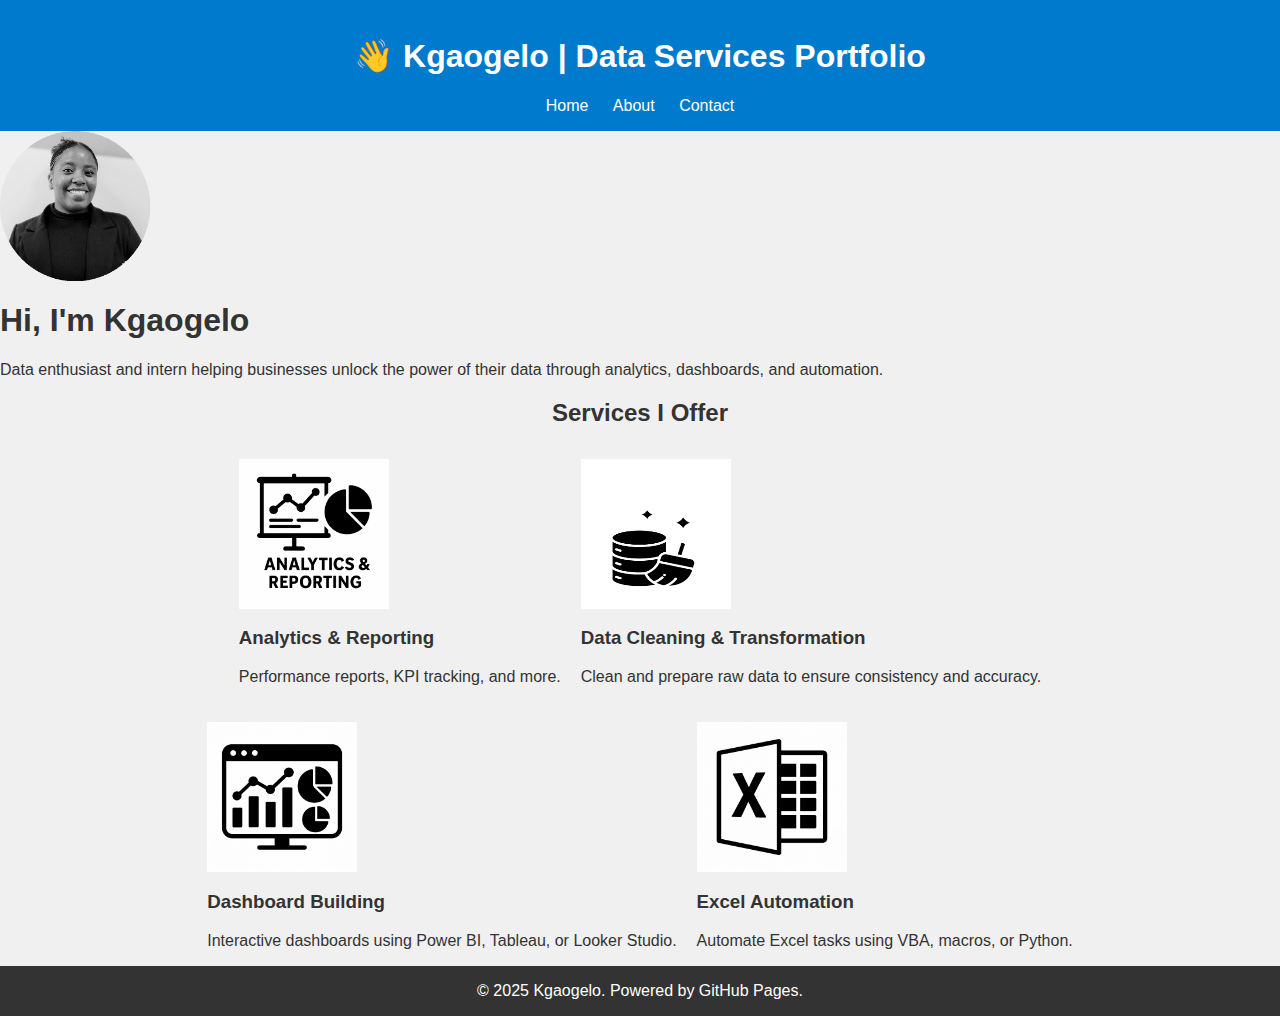
<file: index.html>
<!DOCTYPE html>
<html lang="en">
<head>
<meta charset="UTF-8">
<title>Kgaogelo | Data Services Portfolio</title>
<meta name="viewport" content="width=device-width, initial-scale=1.0">
<link rel="stylesheet" href="style.css">
</head>
<body>

<header>
  <h1>👋 Kgaogelo | Data Services Portfolio</h1>
  <nav>
    <a href="index.html">Home</a>
    <a href="about.html">About</a>
    <a href="contact.html">Contact</a>
  </nav>
</header>

<section class="hero">
   <img src="Kgaogelo_circular.png" alt="Analytics" class="circular" style="width:150px;height:150px;">
  <h1>Hi, I'm Kgaogelo</h1>
  <p>Data enthusiast and intern helping businesses unlock the power of their data through analytics, dashboards, and automation.</p>
</section>

<section class="max-w-6xl mx-auto p-6">
  <h2 style="text-align:center; margin-bottom:2rem;">Services I Offer</h2>
  <div style="display:flex; gap:20px; flex-wrap:wrap; justify-content:center;">
    <div class="card">
      <img src="ChatGPT Image Aug 8, 2025, 09_43_57 AM.png" alt="Analytics" class="circular" style="width:150px;height:150px;">
      <h3>Analytics & Reporting</h3>
      <p>Performance reports, KPI tracking, and more.</p>
    </div>
    <div class="card">
      <img src="dataCleaning.jpg" alt="Data Cleaning" class="circular" style="width:150px;height:150px;">
      <h3>Data Cleaning & Transformation</h3>
      <p>Clean and prepare raw data to ensure consistency and accuracy.</p>
    </div>
    <div class="card">
      <img src="ChatGPT Image Aug 8, 2025, 08_57_05 AM.png" alt="Dashboard" class="circular" style="width:150px;height:150px;">
      <h3>Dashboard Building</h3>
      <p>Interactive dashboards using Power BI, Tableau, or Looker Studio.</p>
    </div>
    <div class="card">
      <img src="ChatGPT Image Aug 8, 2025, 09_17_39 AM.png" alt="Excel Automation" class="circular" style="width:150px;height:150px;">
      <h3>Excel Automation</h3>
      <p>Automate Excel tasks using VBA, macros, or Python.</p>
    </div>
  </div>
</section>

<footer>
  &copy; 2025 Kgaogelo. Powered by GitHub Pages.
</footer>

</body>
</html>
</file>
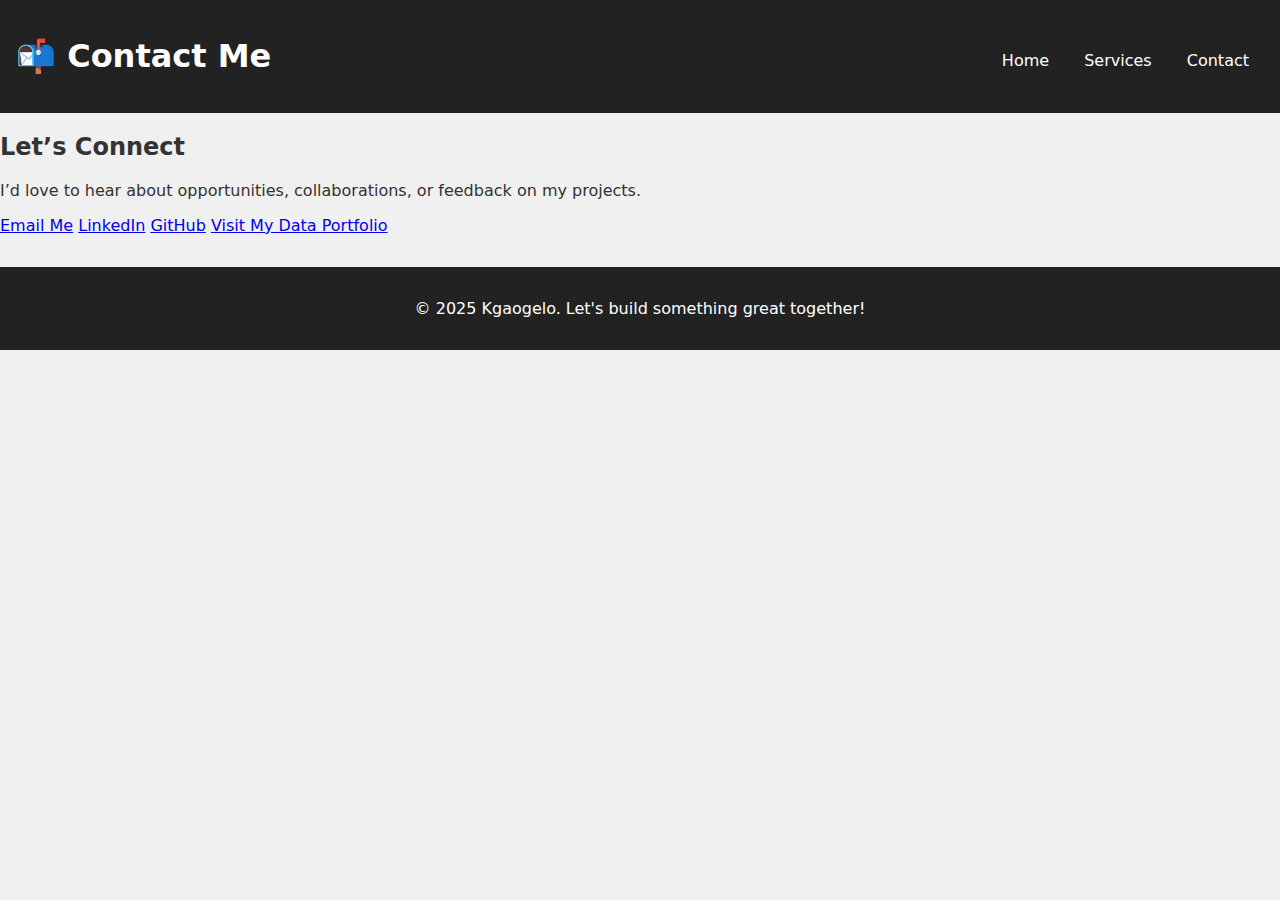
<file: contact.html>
<!DOCTYPE html>
<html lang="en">
<head>
  <meta charset="UTF-8">
  <title>Contact | Kgaogelo</title>
  <meta name="viewport" content="width=device-width, initial-scale=1.0">
  <link rel="stylesheet" href="style.css">
  <style>

    header {
      background-color: #222;
      color: white;
      padding: 1rem;
     display: flex; justify-content: space-between; align-items: center; gap: 20px;
    }
  
    nav {
      margin-top: 0.5rem;
    }
    nav a {
      color: white;
      text-decoration: none;
      margin: 0 15px;
    }
    nav a:hover {
      text-decoration: underline;
    }
    main {
      max-width: 600px;
      margin: 2rem auto;
      background: white;
      padding: 2rem;
      border-radius: 8px;
      box-shadow: 0 2px 10px rgba(0,0,0,0.1);
    }
    main p {
      margin: 0.8rem 0;
    }
    main a {
      color: #0066cc;
      text-decoration: none;
    }
    main a:hover {
      text-decoration: underline;
    }
    footer {
      text-align: center;
      padding: 1rem;
      background-color: #222;
      color: white;
      margin-top: 2rem;
    }
     :root { --brand: #7c3aed; }
    html { scroll-behavior: smooth; }
    body { font-family: 'Inter', system-ui, -apple-system, Segoe UI, Roboto, "Helvetica Neue", Arial, "Noto Sans", "Apple Color Emoji", "Segoe UI Emoji", "Segoe UI Symbol", sans-serif; }
    .chip { @apply inline-flex items-center px-3 py-1 rounded-full text-sm bg-purple-100 text-purple-800; }
  </style>
</head>
<body>
  <header>
    <h1>📬 Contact Me</h1>
    <nav>
      <a href="index.html">Home</a>
      <a href="services.html">Services</a>
      <a href="contact.html">Contact</a>
    </nav>
  </header>
   <section id="contact" class="bg-white border-t border-gray-200">
    <div class="max-w-6xl mx-auto px-4 sm:px-6 py-12">
      <div class="grid md:grid-cols-3 gap-6 items-start">
        <div class="md:col-span-2">
          <h2 class="text-2xl font-bold mb-3">Let’s Connect</h2>
          <p class="text-gray-700 mb-6">I’d love to hear about opportunities, collaborations, or feedback on my projects.</p>
          <div class="flex flex-wrap gap-3">
            <a href="mailto:phookokgaogelo04@gmail.com" class="px-5 py-3 rounded-2xl bg-purple-600 text-white font-semibold shadow hover:bg-purple-700">Email Me</a>
            <a href="https://www.linkedin.com/in/kgaogelo-phooko-a6425b245" class="px-5 py-3 rounded-2xl bg-white border border-gray-200 font-semibold hover:border-gray-300">LinkedIn</a>
            <a href="#" class="px-5 py-3 rounded-2xl bg-white border border-gray-200 font-semibold hover:border-gray-300">GitHub</a>
            <a href="#" class="px-5 py-3 rounded-2xl bg-white border border-gray-200 font-semibold hover:border-gray-300">Visit My Data Portfolio</a>
          </div>
        </div>
      </div>
    </div>
  </section>

  <footer>
    <p>&copy; 2025 Kgaogelo. Let's build something great together!</p>
  </footer>
</body>
</html>
</file>
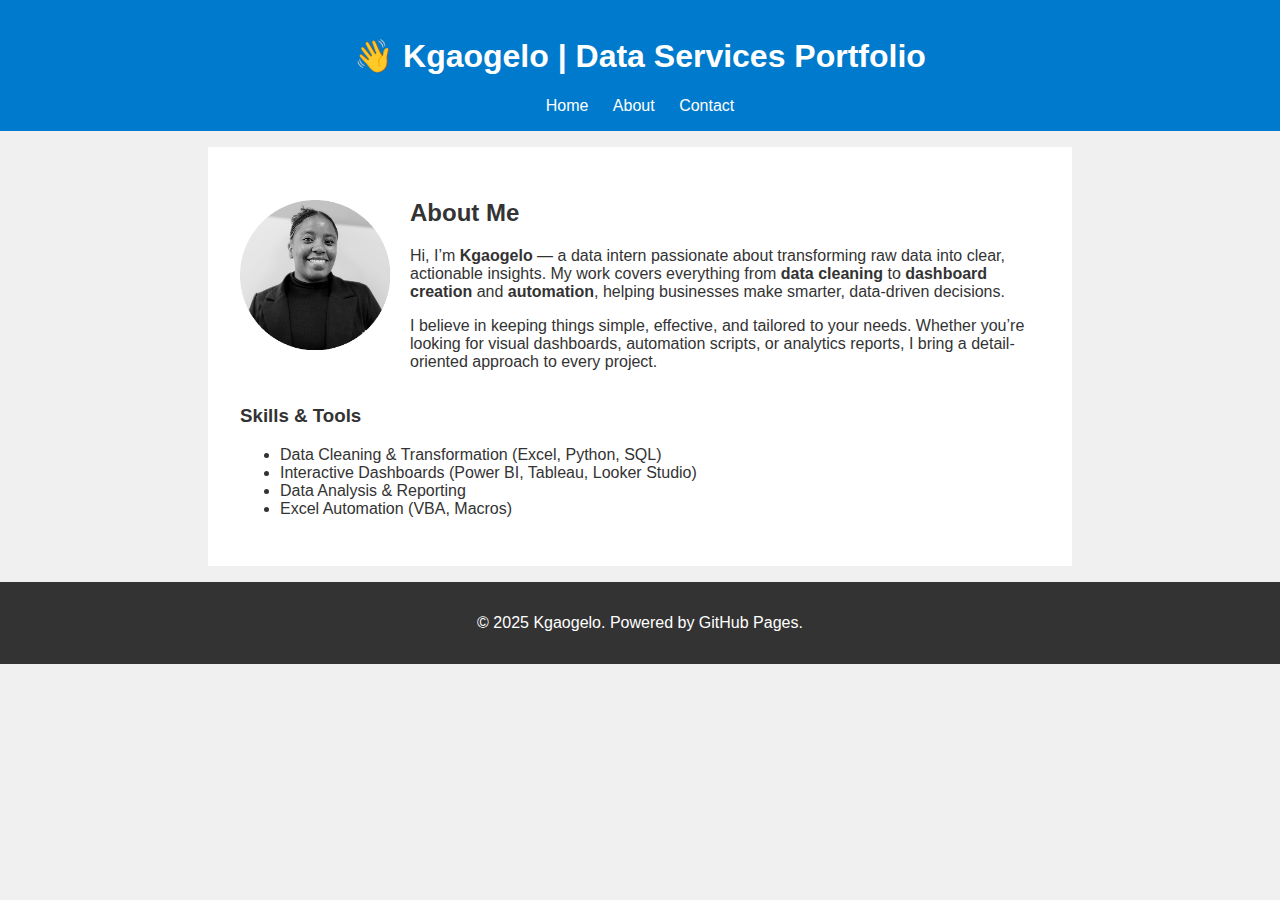
<file: services.html>
<!DOCTYPE html>
<html lang="en">
<head>
  <meta charset="UTF-8">
  <title>About Me | Kgaogelo - Data Services Portfolio</title>
  <meta name="viewport" content="width=device-width, initial-scale=1.0">
  <link rel="stylesheet" href="style.css">
</head>
<body>
  <!-- Header -->
  <header>
    <h1>👋 Kgaogelo | Data Services Portfolio</h1>
    <nav>
      <a href="index.html">Home</a>
      <a href="about.html">About</a>
      <a href="contact.html">Contact</a>
    </nav>
  </header>

  <!-- Main Content -->
  <main>
    <section style="display: flex; align-items: center; gap: 20px;">
      <img src="Kgaogelo_circular.png" alt="Kgaogelo" class="circular" style="width:150px; height:150px;">
      <div>
        <h2>About Me</h2>
        <p>
          Hi, I’m <strong>Kgaogelo</strong> — a data intern passionate about transforming raw data into clear, actionable insights. 
          My work covers everything from <strong>data cleaning</strong> to <strong>dashboard creation</strong> and <strong>automation</strong>, 
          helping businesses make smarter, data-driven decisions.
        </p>
        <p>
          I believe in keeping things simple, effective, and tailored to your needs. Whether you’re 
          looking for visual dashboards, automation scripts, or analytics reports, I bring a detail-oriented approach to every project.
        </p>
      </div>
    </section>

    <section>
      <h3>Skills & Tools</h3>
      <ul>
        <li>Data Cleaning & Transformation (Excel, Python, SQL)</li>
        <li>Interactive Dashboards (Power BI, Tableau, Looker Studio)</li>
        <li>Data Analysis & Reporting</li>
        <li>Excel Automation (VBA, Macros)</li>
      </ul>
    </section>
  </main>

  <!-- Footer -->
  <footer>
    <p>&copy; 2025 Kgaogelo. Powered by GitHub Pages.</p>
  </footer>
</body>
</html>
</file>
<file: style.css>
body {
  font-family: sans-serif;
  margin: 0;
  padding: 0;
  background: #f0f0f0;
  color: #333;
}
header {
  background: #007acc;
  color: white;
  padding: 1em;
  text-align: center;
}
nav a {
  color: white;
  margin: 0 10px;
  text-decoration: none;
}
nav a:hover {
  text-decoration: underline;
}
main {
  padding: 2em;
  background: white;
  max-width: 800px;
  margin: 1em auto;
}
footer {
  background: #333;
  color: white;
  text-align: center;
  padding: 1em;
}
img {
  width: 100%;
  max-width: 400px;
  display: block;
  margin-bottom: 1em;
}
</file>
